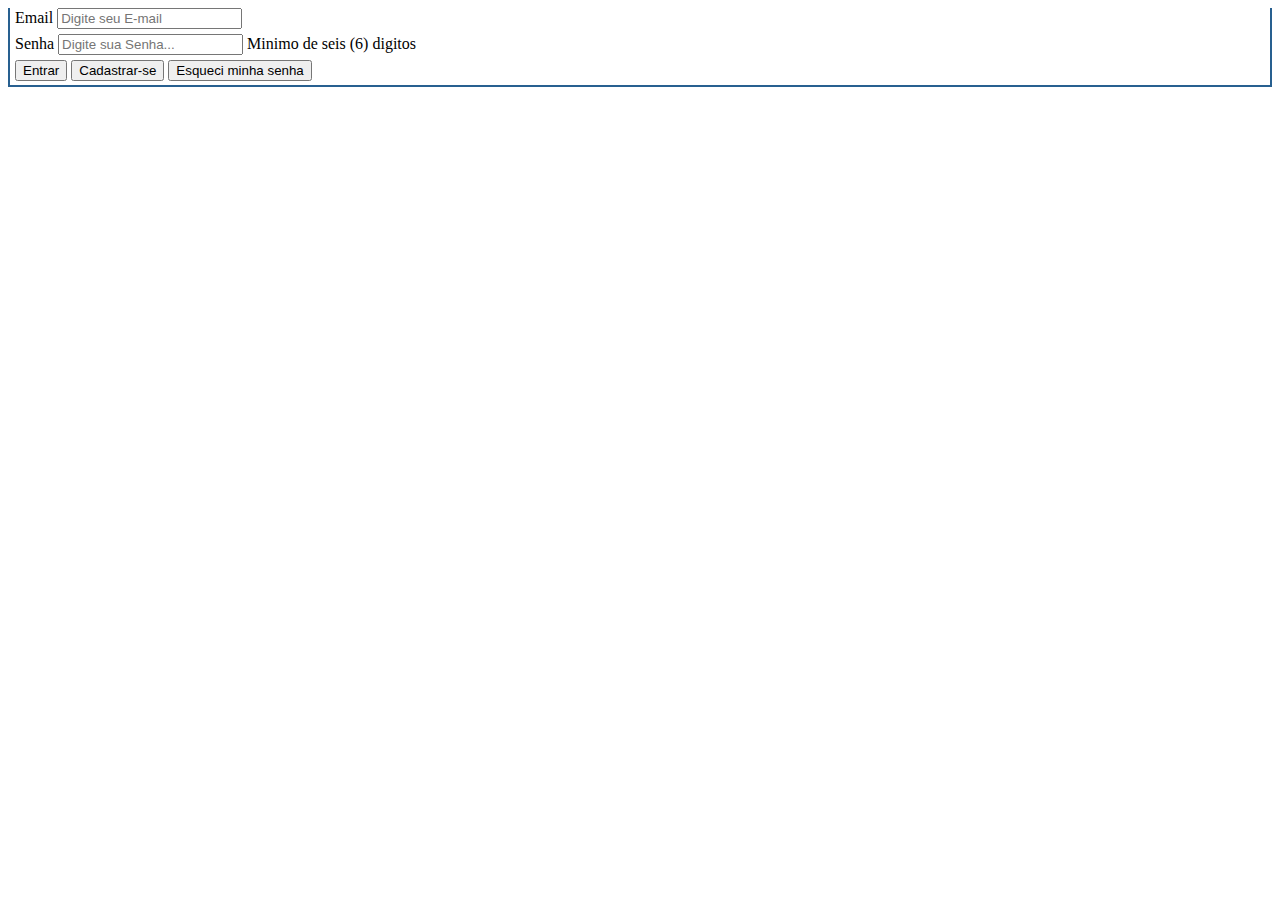
<file: Apsoo/Consulta/pag/formemailusuario.html>
<html>
<head>


</head>
<body>
	<div class="row form-group" id="pag_inter_nav" style="border-left: solid 2px #286090; border-right: solid 2px #286090; border-bottom: solid 2px #286090; mar" >
		<form id="formEmailLogin" data-toggle="validator" role="form"
			action="script/validaLogin.php" method="post" style="margin-bottom: 4px;">
			<div class="form-group" style="margin: 5px 5px;">
				<label for="inputEmail" class="control-label">Email</label> <input
					name="inputEmail" id="inputEmail" class="form-control"
					placeholder="Digite seu E-mail" type="email"
					data-error="Por favor, informe um e-mail correto." required>
				<div class="help-block with-errors"></div>
			</div>

			<div class="form-group" style="margin: 5px 5px;">
				<label for="inputPassword" class="control-label">Senha</label> <input
					name="inputPassword" type="password" class="form-control" id="inputPassword"
					placeholder="Digite sua Senha..." data-minlength="6" required>
				<span class="help-block">Minimo de seis (6) digitos</span>
			</div>

			<a href="pag/paginacao.php?cod=105"><button type="submit" class="btn btn-primary" style="margin-left: 5px;">Entrar</button></a>
			<a href="pag/paginacao.php?cod=103"><button type="button" class="btn btn-primary">Cadastrar-se</button></a>
			<a href="pag/paginacao.php?cod=104"><button type="button" class="btn btn-primary">Esqueci minha senha</button></a>
			<input type=hidden name=form value="1">
		</form>
	</div>
	
</body>
</html>
</file>
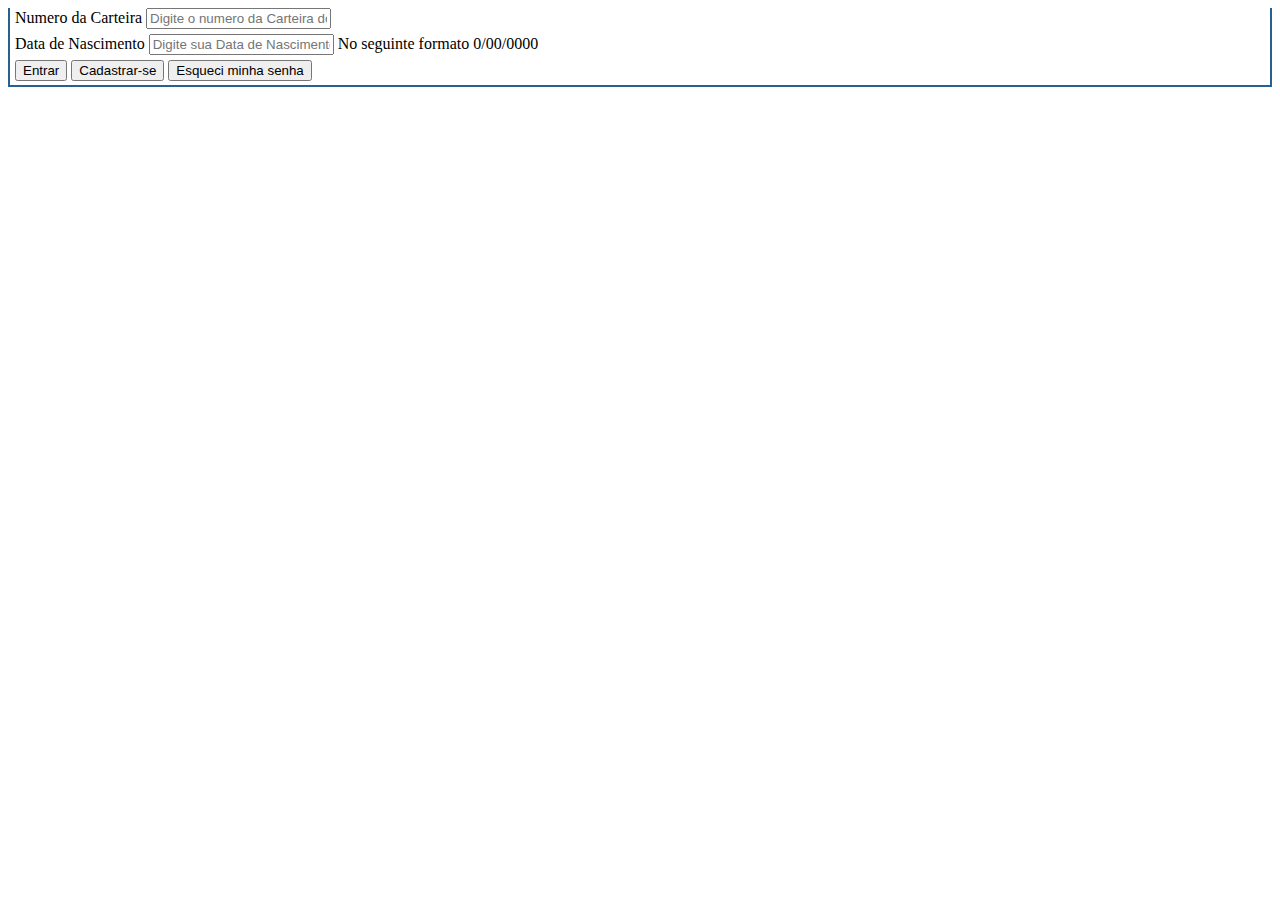
<file: Apsoo/Consulta/pag/formnumerocarteira.html>
<html>
<head></head>
<body>
	<div class="row form-group" id="pag_inter_nav"
		style="border-left: solid 2px #286090; border-right: solid 2px #286090; border-bottom: solid 2px #286090;">
		<form id="formCpfLogin" data-toggle="validator" role="form"
			action="script/validaLogin.php" method="post"
			style="margin-bottom: 4px;">
			<div class="form-group" style="margin: 5px 5px;">
				<label for="inputCarteira" class="control-label">Numero da
					Carteira</label> <input name="inputCarteira" id="inputCarteira"
					class="form-control"
					placeholder="Digite o numero da Carteira do plano" type="text"
					data-error="Por favor, informe o numero da carteira sem pontos e tra�os."
					required>
				<div class="help-block with-errors"></div>
			</div>

			<div class="form-group" style="margin: 5px 5px;">
				<label for="dNascimento" class="control-label">Data de
					Nascimento</label> <input name="dNascimento" type="text"
					class="form-control" id="dNascimento"
					placeholder="Digite sua Data de Nascimento" data-minlength="6"
					required> <span class="help-block"> No seguinte formato 0/00/0000</span>
			</div>

			<a href="pag/paginacao.php?cod=105"><button type="submit" class="btn btn-primary" style="margin-left: 5px;">Entrar</button></a>

			<a href="pag/paginacao.php?cod=103"><button type="button"
					class="btn btn-primary">Cadastrar-se</button></a> <a
				href="pag/paginacao.php?cod=104"><button type="button"
					class="btn btn-primary">Esqueci minha senha</button></a> <input
				type=hidden name=form value="2">
		</form>
	</div>


</body>
</html>
</file>
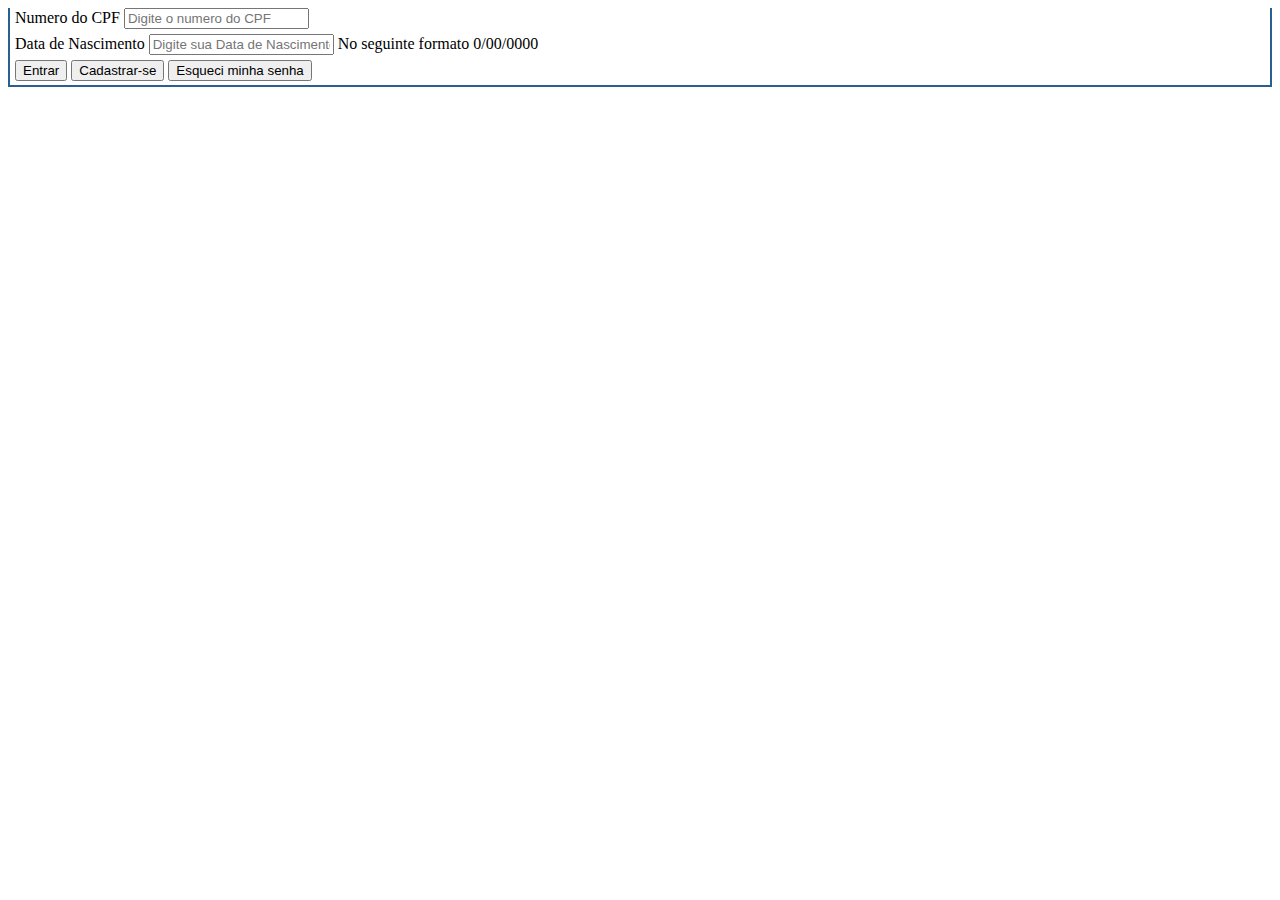
<file: Apsoo/Consulta/pag/formnumerocpf.html>
<html>
<head></head>
<body>
	<div class="row form-group" id="pag_inter_nav" style="border-left: solid 2px #286090; border-right: solid 2px #286090; border-bottom: solid 2px #286090;">
		<form id="formCpfLogin" data-toggle="validator" role="form" action="script/validaLogin.php" method="post" style="margin-bottom: 4px;">
			<div class="form-group" style="margin: 5px 5px;">
				<label for="inputCpf" class="control-label">Numero do CPF</label> <input
					name="inputCpf" id="inputCpf" class="form-control"
					placeholder="Digite o numero do CPF" type="text"
					data-error="Por favor, informe o numero do CPF sem pontos e tra�os." required>
				<div class="help-block with-errors"></div>
			</div>

			<div class="form-group" style="margin: 5px 5px;">
				<label for="dNascimento" class="control-label">Data de Nascimento</label> <input
					name="dNascimento" type="text" class="form-control" id="dNascimento"
					placeholder="Digite sua Data de Nascimento" data-minlength="6" required>
				<span class="help-block"> No seguinte formato 0/00/0000</span>
			</div>

			<a href="pag/paginacao.php?cod=105"><button type="submit" class="btn btn-primary" style="margin-left: 5px;">Entrar</button></a>
			<a href="pag/paginacao.php?cod=103"><button type="button" class="btn btn-primary">Cadastrar-se</button></a>
			<a href="pag/paginacao.php?cod=104"><button type="button" class="btn btn-primary">Esqueci minha senha</button></a>
			<input type=hidden name=form value="3">
		</form>
	</div>


</body>
</html>
</file>
